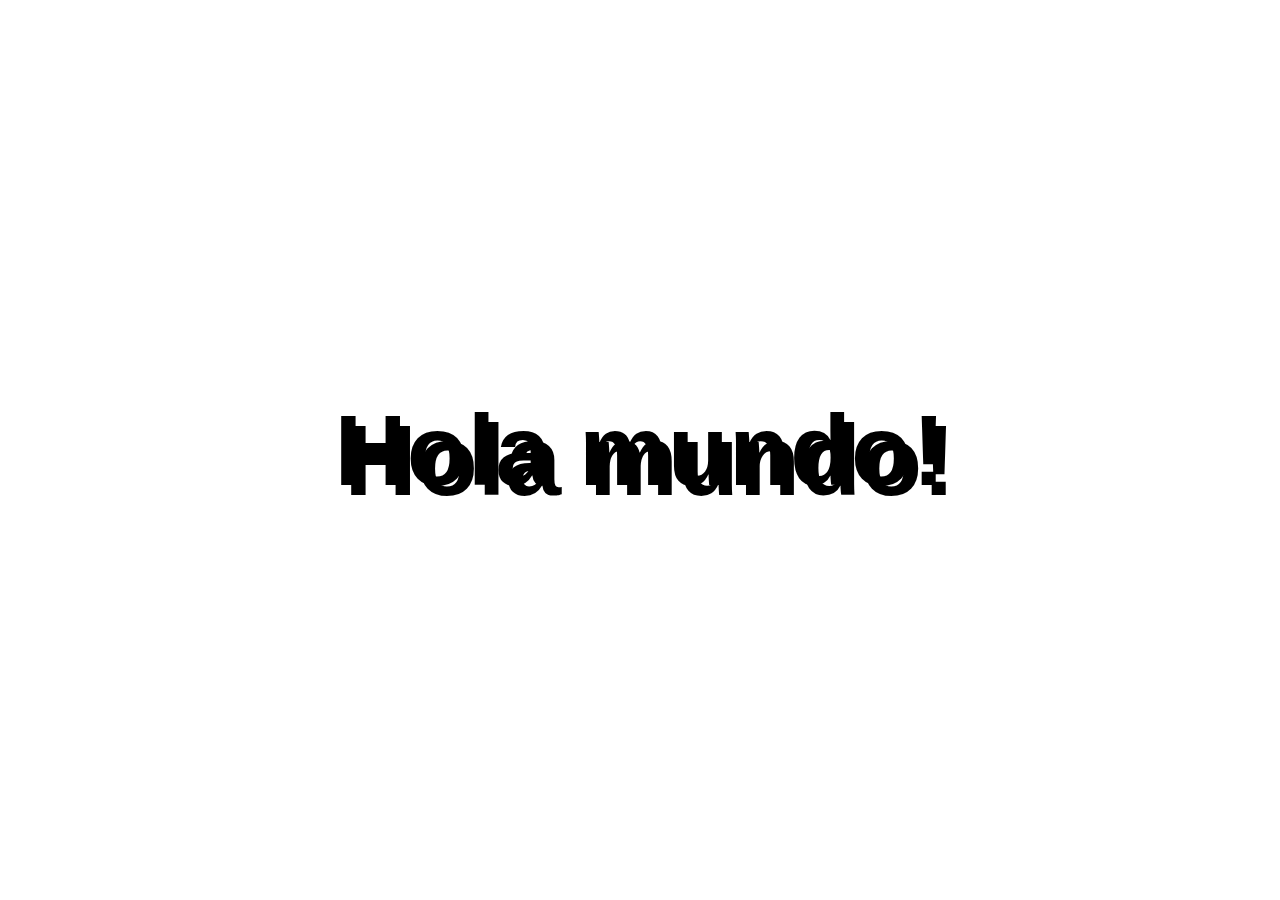
<file: 02 - Mousemove - animacion en texto/index.html>
<!DOCTYPE html>
<html lang="en">
<head>
  <meta charset="UTF-8">
  <title>Mouse Shadow</title>
 
</head>
<body>

  <div class="hero">
    <h1>Hola mundo!</h1>
  </div>

  <style>
  html {
    color: black;
    font-family: sans-serif;
  }

  body {
    margin: 0;
  }

  .hero {
    min-height: 100vh;
    display: flex;
    justify-content: center;
    align-items: center;
    color: black;
  }

  h1 {
    text-shadow: 10px 10px 0 rgba(0,0,0,1);
    font-size: 100px;
  }
  </style>

<script src="index.js"></script>
</body>
</html>
</file>
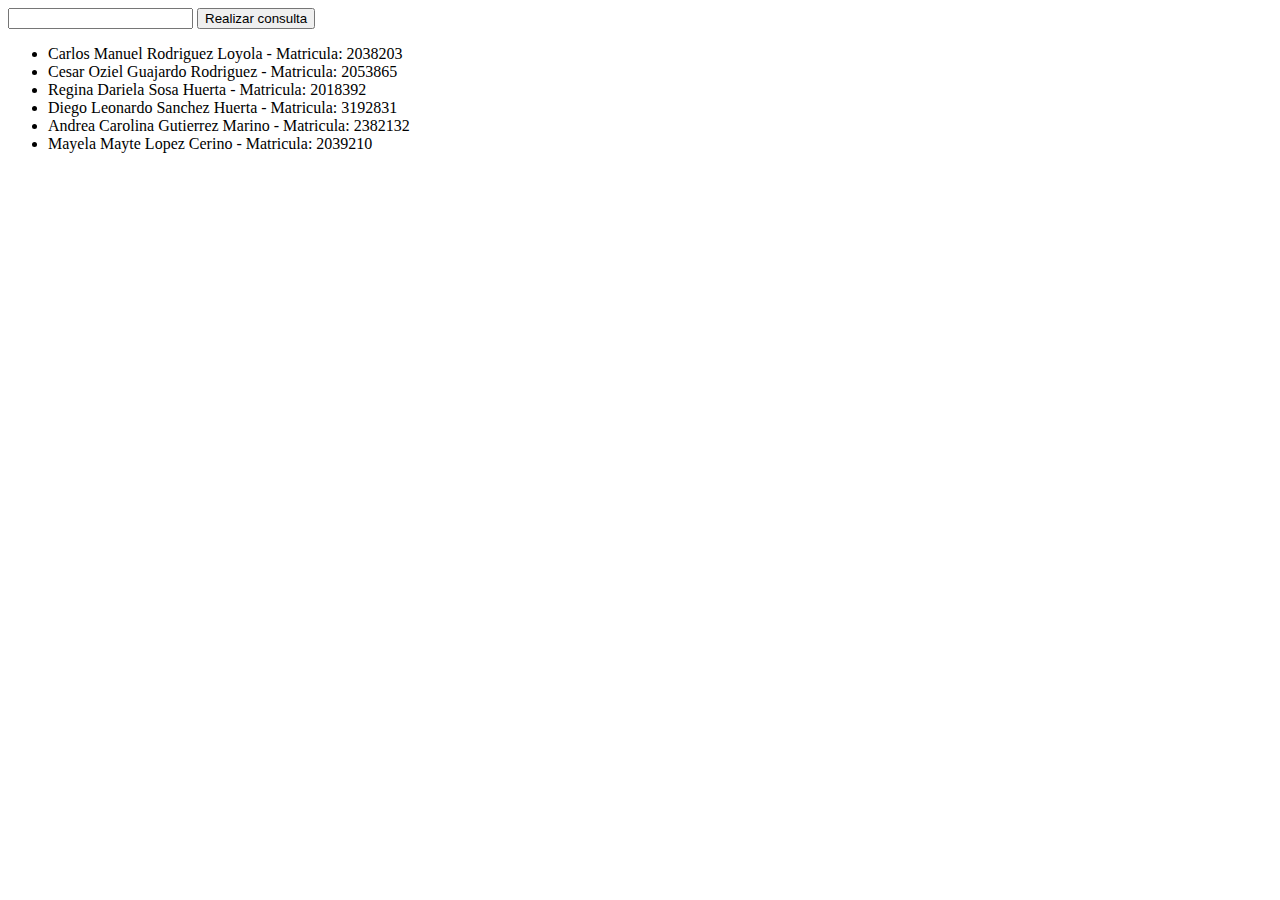
<file: 03 - Arreglos Intro/index.html>
<!DOCTYPE html>
<html lang="en">
<head>
    <meta charset="UTF-8">
    <meta name="viewport" content="width=device-width, initial-scale=1.0">
    <title>Arreglos intro</title>
</head>
<body>
    <input type="text" id="filtroAlumno">
    <button>Realizar consulta</button>
    <div class="resultado">
        <ul id="listaAlumnos">
            <li>Carlos Manuel Rodriguez Loyola - Matricula: 2038203</li>
            <li>Cesar Oziel Guajardo Rodriguez - Matricula: 2053865</li>
            <li>Regina Dariela Sosa Huerta - Matricula: 2018392</li>
            <li>Diego Leonardo Sanchez Huerta - Matricula: 3192831</li>
            <li>Andrea Carolina Gutierrez Marino - Matricula: 2382132</li>
            <li>Mayela Mayte Lopez Cerino - Matricula: 2039210</li>
        </ul>
    </div>
</body>

<script src="script.js"></script>
</html>
</file>
